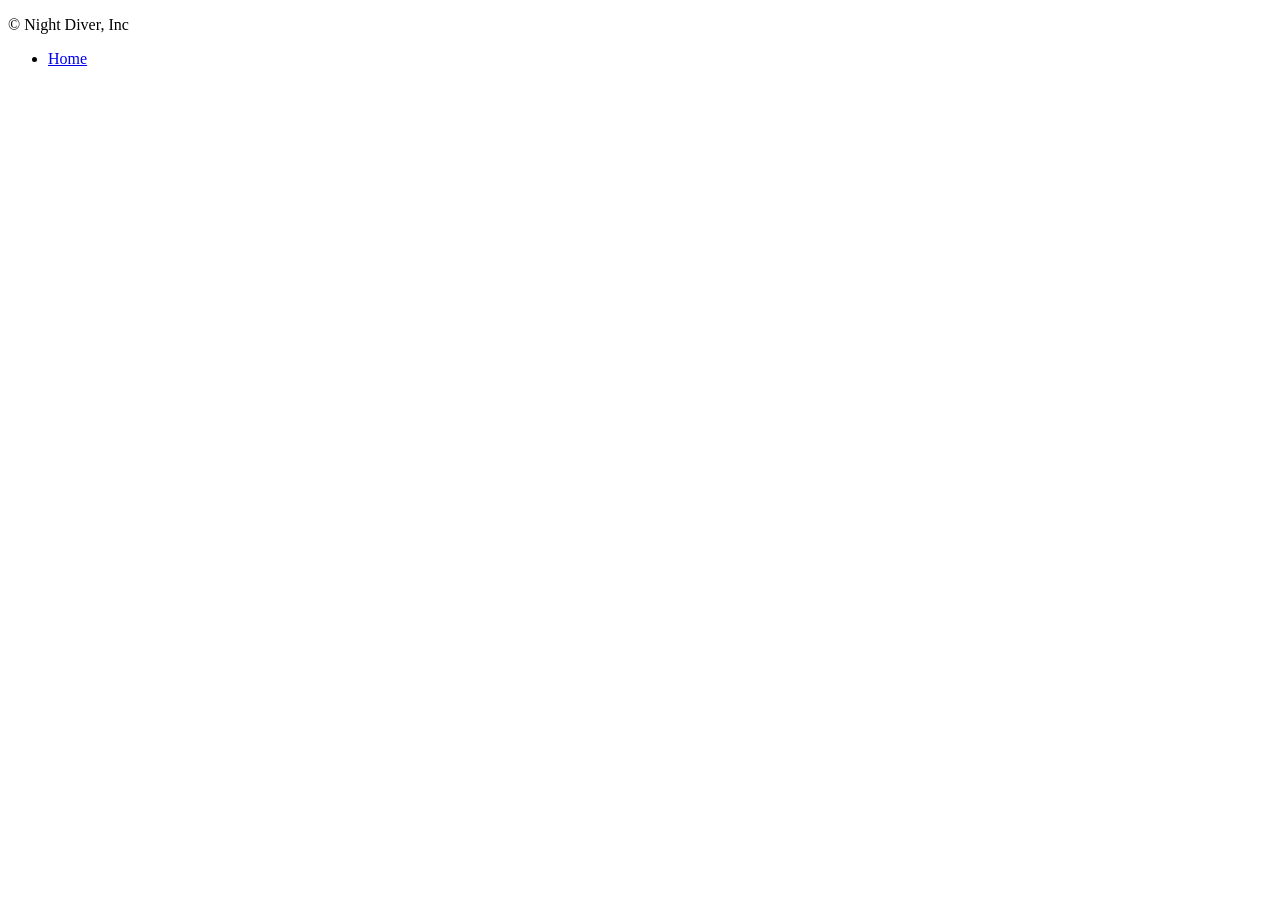
<file: src/main/resources/templates/footer.html>
<!DOCTYPE html>
<html lang="ko" xmlns:th="http://www.thymeleaf.org">
<head>
    <meta charset="UTF-8">
    <title>Footer template</title>
</head>

<body>
    <footer class="container d-flex flex-wrap justify-content-between align-items-center py-3 my-4 border-top">
        <p class="col-md-4 mb-0 text-muted">&copy; Night Diver, Inc</p>

        <ul class="nav col-md-4 justify-content-end">
            <li class="nav-item"><a href="/" class="nav-link px-2 text-muted">Home</a></li>
        </ul>
    </footer>
</body>
</html>
</file>
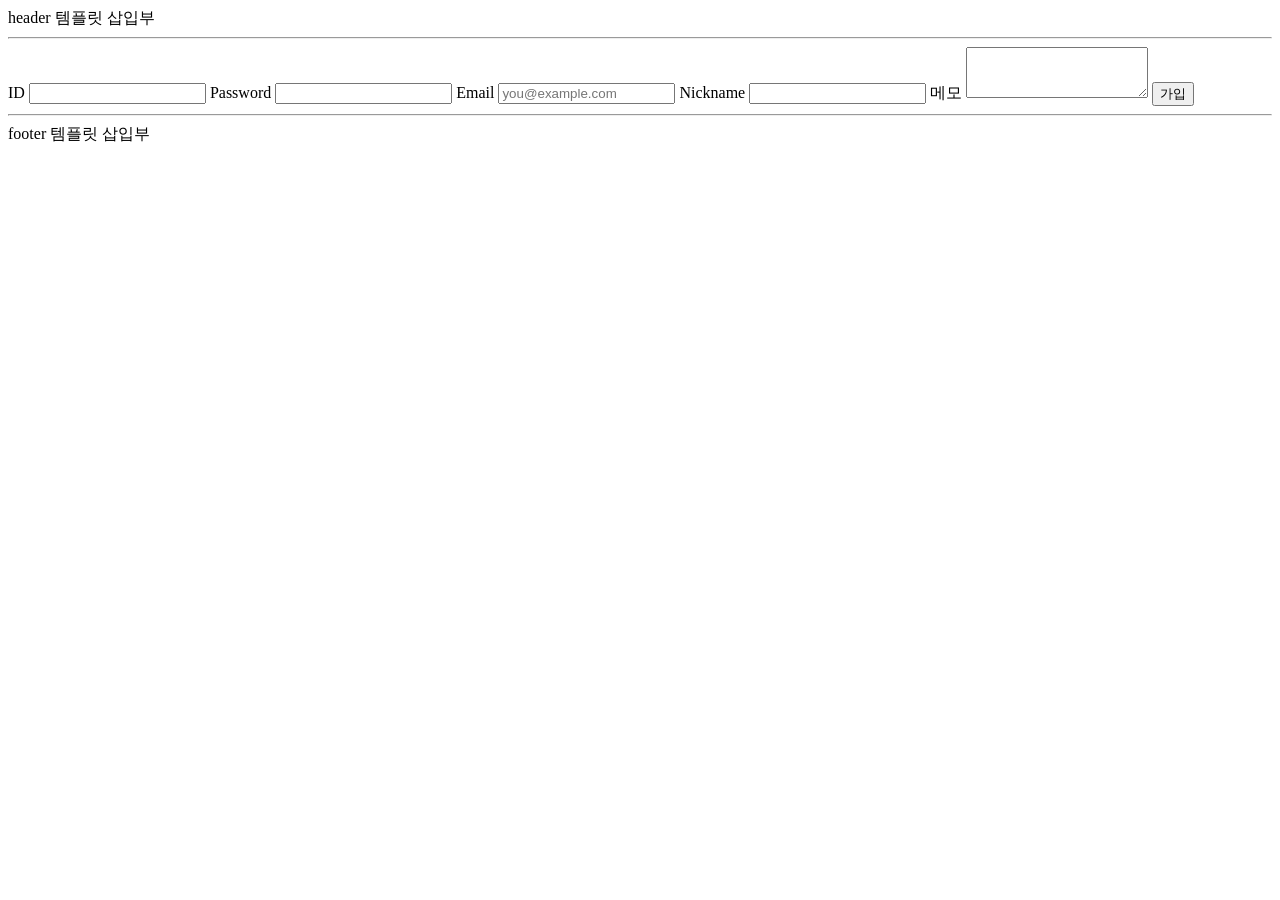
<file: src/main/resources/templates/sign-up.html>
<!DOCTYPE html>
<html lang="ko">
<head>
    <meta charset="UTF-8">
    <title>회원 가입</title>
</head>
<body>
<header>
    header 템플릿 삽입부
    <hr>
</header>

<form>
    <label for="userId">ID</label>
    <input id="userId" type="text" required>
    <label for="password">Password</label>
    <input id="password" type="password" required>
    <label for="email">Email</label>
    <input id="email" type="email" placeholder="you@example.com">
    <label for="nickname">Nickname</label>
    <input id="nickname" type="text">
    <label for="memo">메모</label>
    <textarea id="memo" rows="3"></textarea>
    <button type="submit">가입</button>
</form>

<footer>
    <hr>
    footer 템플릿 삽입부
</footer>

</body>
</html>
</file>
